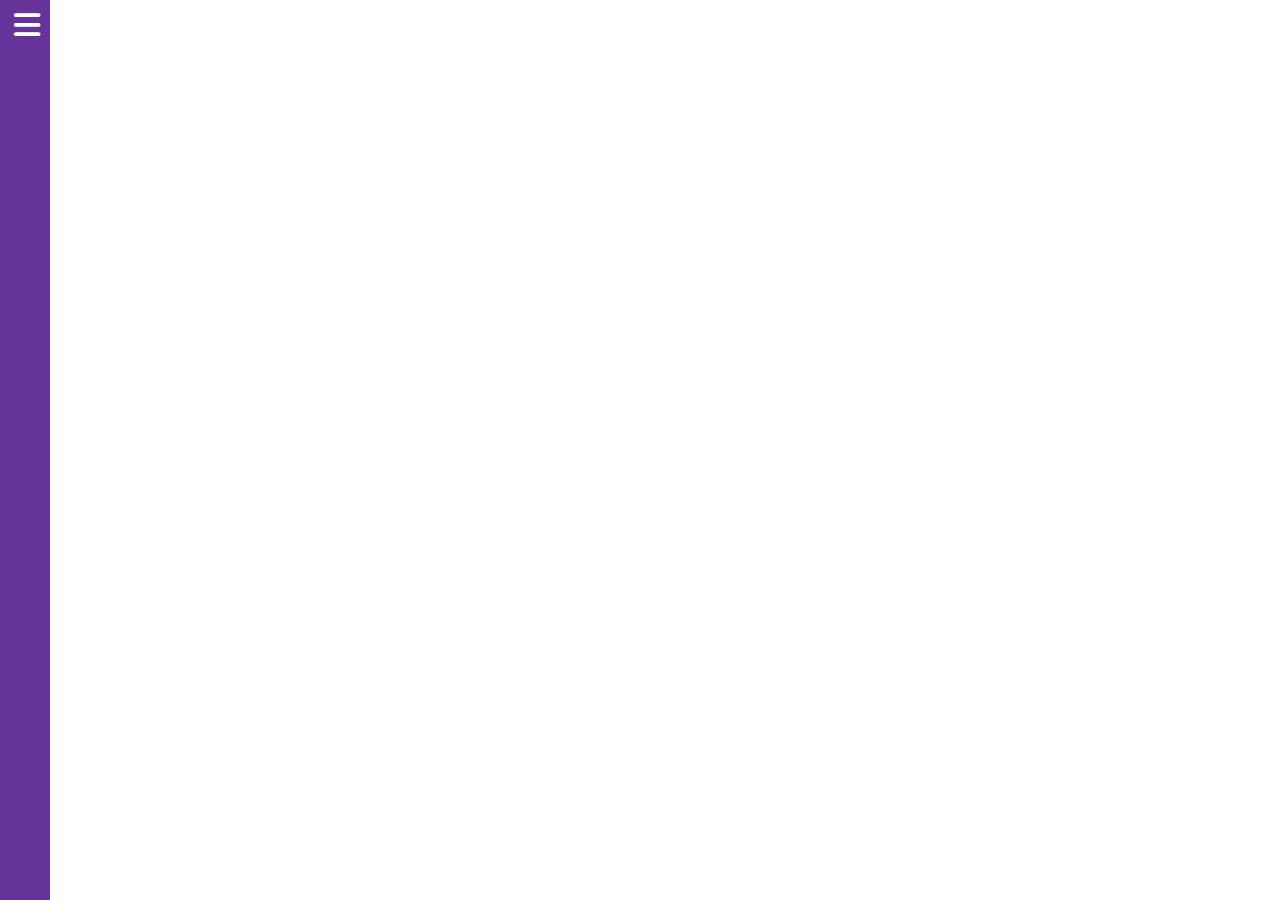
<file: sidebar.html>
<!DOCTYPE html>
<html lang="en">
<head>
    <meta charset="UTF-8">
    <meta name="viewport" content="width=device-width, initial-scale=1.0">
    <link rel="stylesheet" href="https://cdn.jsdelivr.net/npm/bootstrap@5.3.1/dist/css/bootstrap.min.css">
    <link rel="stylesheet" href="https://cdnjs.cloudflare.com/ajax/libs/font-awesome/6.4.2/css/all.min.css">
    <link rel="stylesheet" href="assets/css/sidebar.css">
    <title>Document</title>
</head>
<body>
    <div class="sidebar-all">
        <div class="sidebar move-sidebar">
            <i class="fa-solid fa-square-xmark d-none close-icon"></i>
            <i class="fa-solid fa-bars open-icon"></i>
            <ul>
                <li><a href="">Home</a></li>
                <li><a href="">About</a></li>
                <li><a href="">Contact</a></li>
                <li><a href="">Services</a></li>
                <li><a href="">Help</a></li>
            </ul>
        </div> 
    </div>
    <script src="https://cdnjs.cloudflare.com/ajax/libs/jquery/3.7.1/jquery.min.js" integrity="sha512-v2CJ7UaYy4JwqLDIrZUI/4hqeoQieOmAZNXBeQyjo21dadnwR+8ZaIJVT8EE2iyI61OV8e6M8PP2/4hpQINQ/g==" crossorigin="anonymous" referrerpolicy="no-referrer"></script>
    <script src="assets/js/sidebar.js"></script>
</body>
</html>
</file>
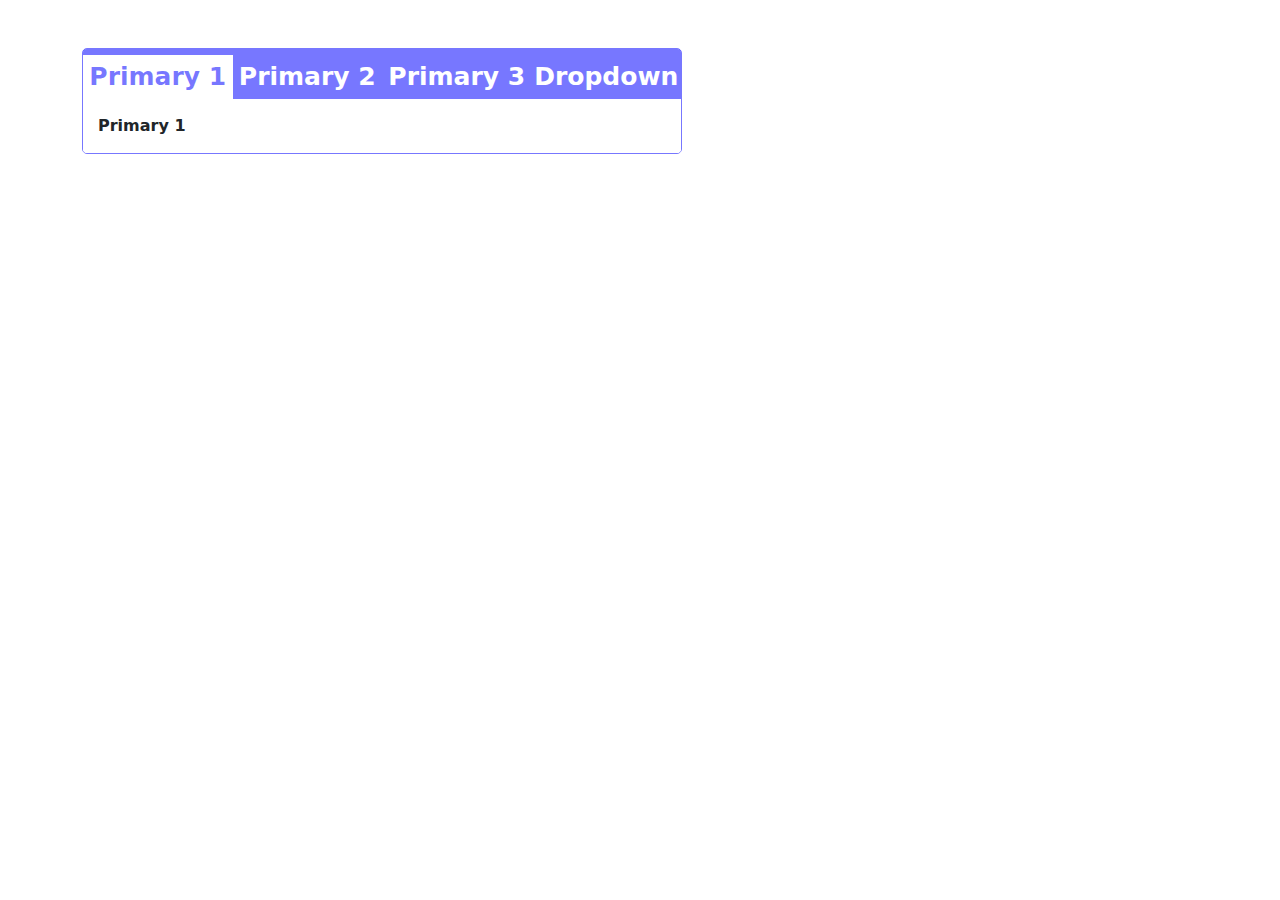
<file: tab-menu.html>
<!DOCTYPE html>
<html lang="en">

<head>
    <meta charset="UTF-8">
    <meta name="viewport" content="width=device-width, initial-scale=1.0">
    <title>Document</title>
    <link rel="stylesheet" href="https://cdnjs.cloudflare.com/ajax/libs/font-awesome/6.4.2/css/all.min.css">
    <link rel="stylesheet" href="https://cdn.jsdelivr.net/npm/bootstrap@5.3.2/dist/css/bootstrap.min.css">
    <link rel="stylesheet" href="assets/css/tab-menu.css">
</head>

<body>

    <div class="container mt-5">

        <div class="tab-menu">
            <div class="tab-header d-flex">
                <div data-id="1" class="item active-tab">Primary 1</div>
                <div data-id="2" class="item">Primary 2</div>
                <div data-id="3" class="item">Primary 3</div>
                <div data-id="4" class="item">Dropdown</div>
            </div>
            <div class="tab-content">
                <div data-id="1" class="item">Primary 1</div>
                <div data-id="2" class="item d-none">Primary 2</div>
                <div data-id="3" class="item d-none">Primary 3</div>
                <div data-id="4" class="item d-none">Dropdown</div>
            </div>
        </div>

    </div>
    <script src="https://cdnjs.cloudflare.com/ajax/libs/jquery/3.7.1/jquery.min.js" integrity="sha512-v2CJ7UaYy4JwqLDIrZUI/4hqeoQieOmAZNXBeQyjo21dadnwR+8ZaIJVT8EE2iyI61OV8e6M8PP2/4hpQINQ/g==" crossorigin="anonymous" referrerpolicy="no-referrer"></script>
    <script src="assets/js/tab-menu.js"></script>
</body>

</html>
</file>
<file: assets/css/sidebar.css>
.sidebar{
    width: 300px;
    height: 100vh;
    background-color: rebeccapurple;
    display: flex;
    justify-content: center;
    position: relative;
    transition: all 0.5s;
    
}

.move-sidebar{
    transform: translate(-250px,0);
}

.sidebar i{
    position: absolute;
    top: 10px;
    right: 10px;
    font-size: 30px;
    color: white;
    cursor: pointer;
    transition: all 0.5s;
}

.sidebar i:hover{
    color: black;
}

.sidebar ul{
    margin-top: 150px;
    list-style: none;
}

.sidebar ul li{
    line-height: 60px;
    font-size: 30px;
    font-weight: 800;
}

.sidebar ul li a{
    text-decoration: none;
    color: white;
    transition: all 0.5s;
}

.sidebar ul li a:hover{
    color: black;
} 





/* 
--------slidebar right-------



.sidebar-all{
    display: flex;
    justify-content: flex-end;
    overflow: hidden;
}


.sidebar{
    width: 300px;
    height: 100vh;
    background-color: rebeccapurple;
    display: flex;
    justify-content: center;
    position: relative;
    transition: all 0.5s;
    align-items: center;
    
}

.move-sidebar{
    transform: translate(250px,0);
}

.sidebar i{
    position: absolute;
    top: 10px;
    left: 10px;
    font-size: 30px;
    color: white;
    cursor: pointer;
    transition: all 0.5s;
}

.sidebar i:hover{
    color: black;
}

.sidebar ul{
    margin-top: 50px;
    list-style: none;
}

.sidebar ul li{
    line-height: 60px;
    font-size: 30px;
    font-weight: 800;
}

.sidebar ul li a{
    text-decoration: none;
    color: white;
    transition: all 0.5s;
}

.sidebar ul li a:hover{
    color: black;
} */

/* ---------------sidebar top------------

.sidebar-all{
    display: flex;
    align-items: center;
    
}


.sidebar{
    width: 100%;
    height: 150px;
    background-color: rebeccapurple;
    display: flex;
    justify-content: center;
    position: relative;
    transition: all 0.5s;
    
    
}

.move-sidebar{
    transform: translate(0, -100px);
}

.sidebar i{
    position: absolute;
    bottom: 10px;
    left: 10px;
    font-size: 30px;
    color: white;
    cursor: pointer;
    transition: all 0.5s;
}

.sidebar i:hover{
    color: black;
}

.sidebar ul{
    list-style: none;
    display: flex;
    justify-content: center;
    align-items: center;
    
}

.sidebar ul li{
    font-size: 30px;
    font-weight: 800;
    

}

.sidebar ul li a{
    margin-left: 100px;
    text-decoration: none;
    color: white;
    transition: all 0.5s;
    

    
}

.sidebar ul li a:hover{
    color: black;
}  
 */





/* 


---------siderbar bottom-------




.sidebar-all{
    display: flex;
    align-items: end;
    height: 100vh;
    overflow: hidden;
    
}


.sidebar{
    width: 100%;
    height: 150px;
    background-color: rebeccapurple;
    display: flex;
    justify-content: center;
    position: relative;
    transition: all 0.5s;
    
    
}

.move-sidebar{
    transform: translate(0,100px);
}

.sidebar i{
    position: absolute;
    top : 10px;
    left: 10px;
    font-size: 30px;
    color: white;
    cursor: pointer;
    transition: all 0.5s;
}

.sidebar i:hover{
    color: black;
}

.sidebar ul{
    list-style: none;
    display: flex;
    justify-content: center;
    align-items: center;
    
}

.sidebar ul li{
    font-size: 30px;
    font-weight: 800;
    

}

.sidebar ul li a{
    margin-left: 100px;
    text-decoration: none;
    color: white;
    transition: all 0.5s;
    

    
}

.sidebar ul li a:hover{
    color: black;
} */
</file>
<file: assets/css/tab-menu.css>
.tab-menu{
   border: 1px solid rgba(0, 0, 255, 0.532);;
   width: 600px;
   border-radius: 5px;
   overflow: auto;
}

.tab-menu .tab-header{
    background-color: rgba(0, 0, 255, 0.532);
    height: 50px;
    color: white;
}

.tab-menu .tab-header .item{
    font-size: 25px;
    width: calc(100%/4);
    font-weight: 700;
    cursor: pointer;
    display: flex;
    justify-content: center;
    align-items: center;
    transition: all 0.5s;
    margin-top: 6px;
}

.active-tab{
    background-color: white;
    color:  rgba(0, 0, 255, 0.532);;
}

.tab-menu .tab-content{
    background-color: white;
    padding: 15px;
}


.tab-menu .tab-content .item{
    font-weight: 600;
}
</file>
